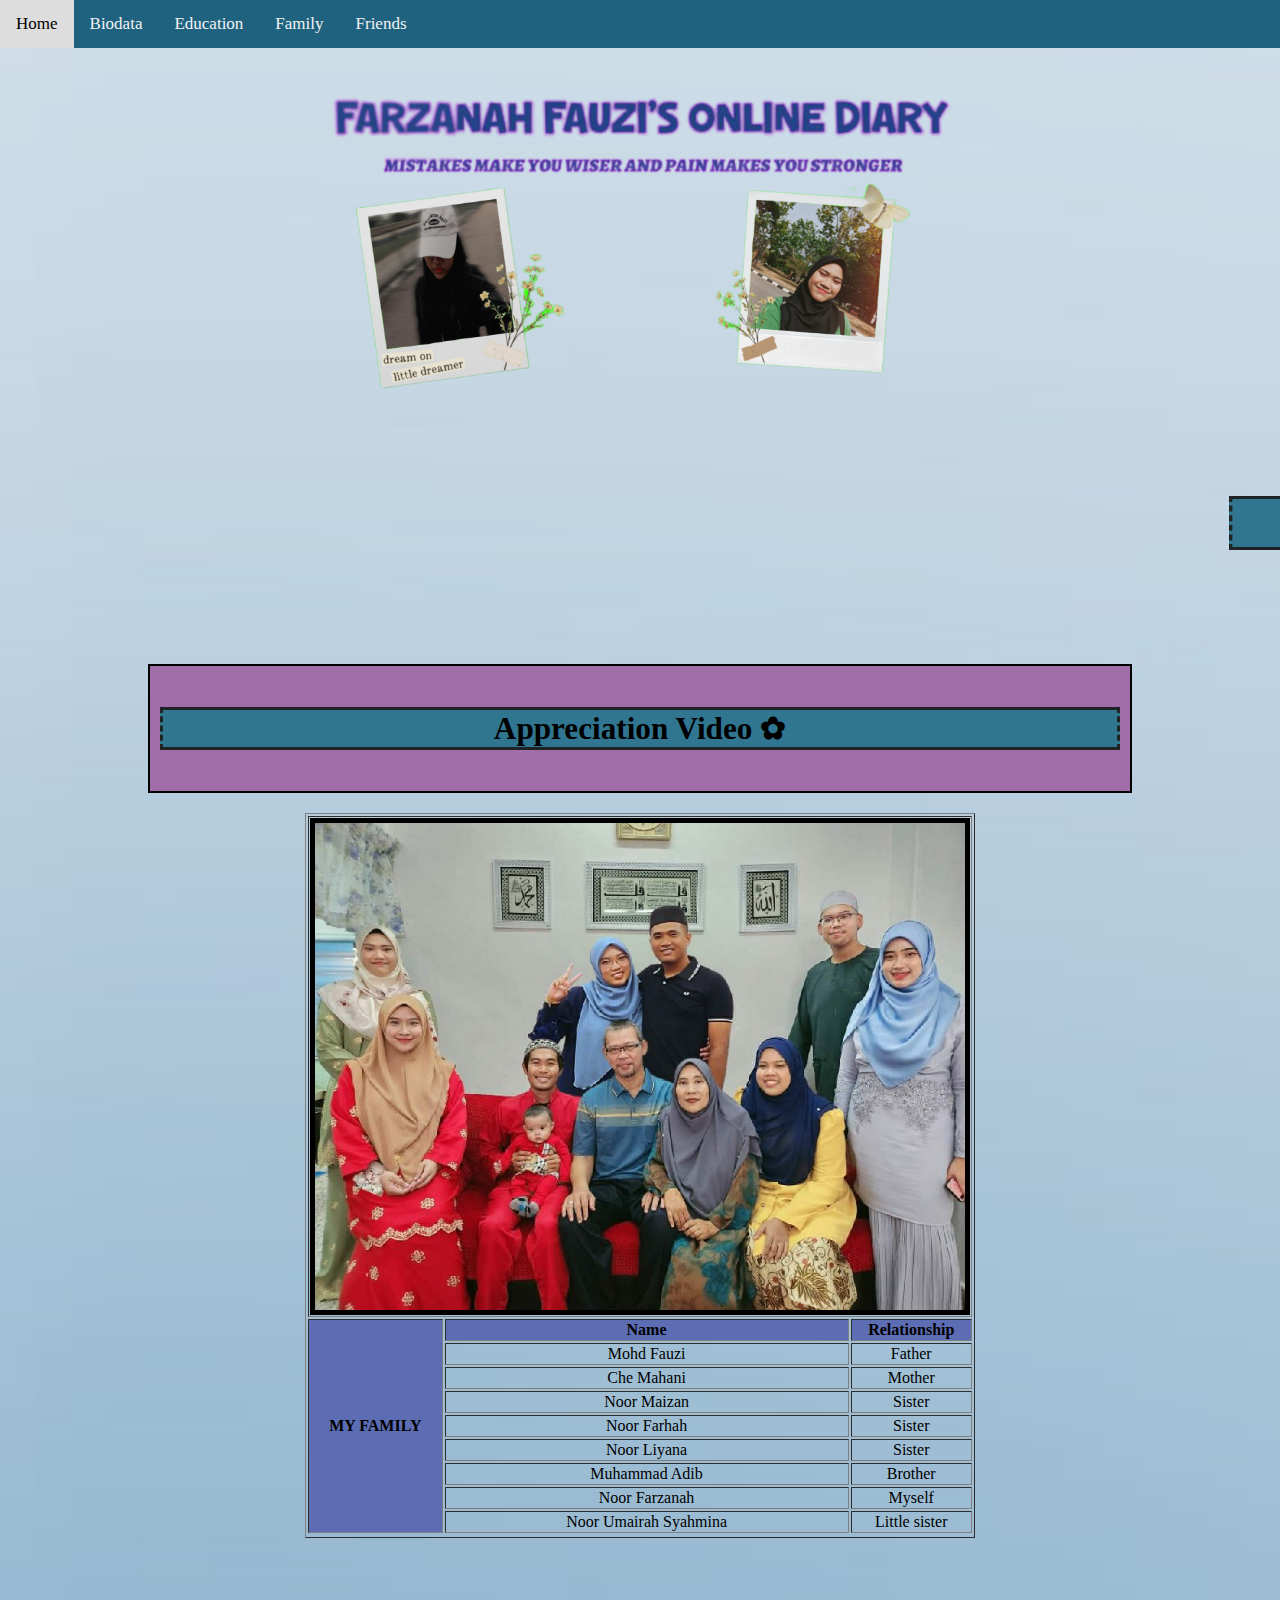
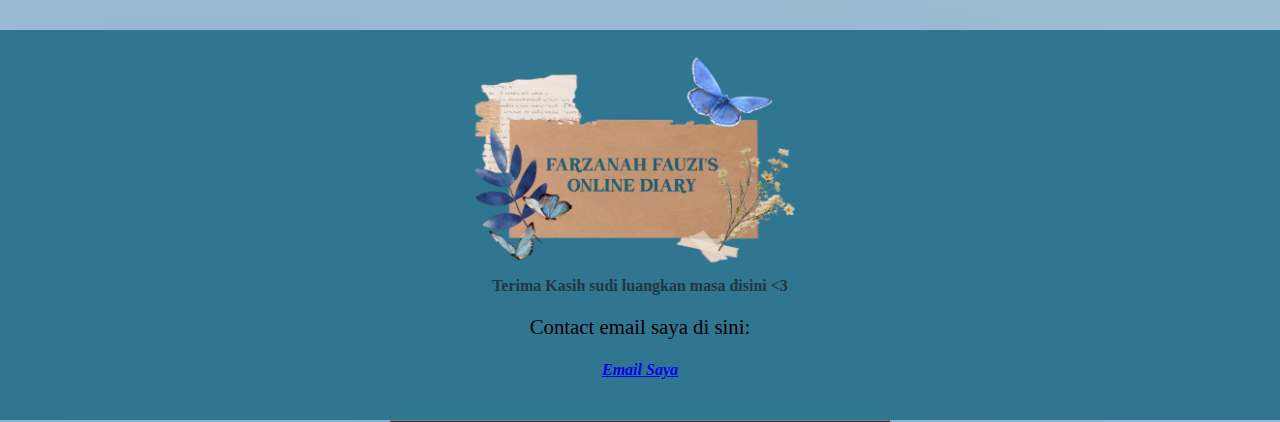
<file: family.html>
<html>
<head>
<meta name="viewport" content="width=device-width, initial-scale=1">
<link rel="stylesheet" href="https://cdnjs.cloudflare.com/ajax/libs/font-awesome/4.7.0/css/font-awesome.min.css">
<style>
body {
        background-image:url("images/backgroundbelakang.jpg");
        background-size: cover;
        background-repeat: no-repeat;
  margin: 0;
  font-family: Arial, Helvetica, sans-serif;
}


.topnav {
  overflow: hidden;
  background-color: #1f6280;
}

.topnav a {
  float: left;
  display: block;
  color: #f2f2f2;
  text-align: center;
  padding: 14px 16px;
  text-decoration: none;
  font-size: 17px;
}

.topnav a:hover {
  background-color: #ddd;
  color: black;
}

.topnav a.active {
  background-color: #04AA6D;
  color: white;
}

.topnav .icon {
  display: none;
}

.dropdown {
  float: left;
  overflow: hidden;
}

.dropdown .dropbtn {
  font-size: 17px;  
  border: none;
  outline: none;
  color: #f2f2f2;
  padding: 14px 16px;
  background-color: inherit;
  font-family: inherit;
  margin: 0;
}

.dropdown-content {
  display: none;
  position: absolute;
  background-color: #f9f9f9;
  min-width: 160px;
  z-index: 1;
}

.dropdown-content a {
  float: none;
  color: black;
  padding: 12px 16px;
  text-decoration: none;
  display: block;
  text-align: left;
}

.topnav a:hover, .dropdown:hover .dropbtn {
  background-color: #ddd;
  color: black;
}

.dropdown-content a:hover {
  background-color: #ddd;
  color: black;
}

.dropdown:hover .dropdown-content {
  display: block;
}

@media screen and (max-width: 600px) {
  .topnav a:not(:first-child) {display: none;}
  .topnav a.icon {
    float: right;
    display: block;
  }
}

@media screen and (max-width: 600px) {
  .topnav.responsive {position: relative;}
  .topnav.responsive .icon {
    position: absolute;
    right: 0;
    top: 0;
  }
  .topnav.responsive a {
    float: none;
    display: block;
    text-align: left;
  }
}
</style>
</head>

<body>

<!-- Simulate a smartphone / tablet -->
<div class="mobile-container">


<link rel="stylesheet" 
href="https://cdnjs.cloudflare.com/ajax/libs/font-awesome/4.7.0/css/font-awesome.min.css">

<!-- Simulate a smartphone / tablet -->
<div class="mobile-container">

<div class="navbar">
<div class="topnav" id="myTopnav">
  <a href="index.html">Home</a>
  <a href="biodata.html">Biodata</a>
  <a href="education.html">Education</a>
  <a href="family.html">Family</a>
  <a href="friends.html">Friends</a>
  
 
  <a href="javascript:void(0);" class="icon" onclick="myFunction()">&#9776;</a>
</div>

<!-- Simulate a smartphone / tablet -->
<div class="mobile-container">

<center>
  <img src="images/headerijie.png" width="50%" class="header-image">
</center>

<style>
h3 {
  color: white;
  font-family: Verdana;
  font-size: 200%;
-webkit-text-stroke: 2px #e0dedf;
text-shadow: 3px 3px #FFF;
}
p  {
  color: #000;
  font-family: Century Gothic;
  font-size: 130%;
}
</style> 


<style>
p.mix {border-style: solid dashed solid dashed;
background-color: #307691;
 border-color: #1f2324;
}
</style>



<h3>
  <marquee direction="left">
    <center>
      <p class="mix">Selamat Datang Ke Diari Saya</p>
    </center>
  </marquee>
  <p></p>
</h3>

<table border="1" width="500" align="center">
<tr>
<th colspan="3"><img src="images/gambarfamily.jpg" width="660" border= "5"></th>
<tr>


<th rowspan="9" width="100" table bgcolor="#5d6db3">MY FAMILY</th>
<th width="300" table bgcolor="#5d6db3">Name</th>
<th width="30" table bgcolor="#5d6db3">Relationship</th>
<tr>
<td align="center">Mohd Fauzi</td>
<td align="center">Father</td>
<tr>
<td align="center">Che Mahani</td>
<td align="center">Mother</td>
<tr>
<td align="center">Noor Maizan</td>
<td align="center">Sister</td>
<tr>
<td align="center">Noor Farhah</td>
<td align="center">Sister</td>
<tr>
<td align="center">Noor Liyana</td>
<td align="center">Sister</td>
<tr>
<td align="center">Muhammad Adib</td>
<td align="center">Brother</td>
<tr>
<td align="center">Noor Farzanah</td>
<td align="center">Myself</td>
<tr>
<td align="center">Noor Umairah Syahmina</td>
<td align="center">Little sister</td>
<tr>


<style>
* {
  box-sizing: border-box;
}

/* Add a gray background color with some padding */
body {
  font-family: century gothic;
 
}


/* Fake image */
.fakeimg {
  background-color: #aaa;
  width: 100%;
  padding: 20px;
}




/* Add a card effect for articles */
.card {
   padding: 10px;
   margin-top: 10px;
background: #a06da8;
    margin-right: 0;
    border: 2px solid black;
}

/* Clear floats after the columns */
.row:after {
  content: "";
  display: table;
  clear: both;
}

/* Footer */
.footer {
  padding: 20px;
  text-align: center;
color: #203740;
  background: #307691;
  margin-top: 20px;
}
  



/* Responsive layout - when the screen is less than 800px wide, make the two columns stack on top of each other instead of next to each other */
@media screen and (max-width: 800px) {
  .leftcolumn, .rightcolumn {   
    width: 100%;
    padding: 0;
  }
}
</style>

<style>
* {
  box-sizing: border-box;
}

.column {
  float: left;
  width: 33.33%;
  padding: 5px;
}

/* Clearfix (clear floats) */
.row::after {
  content: "";
  clear: both;
  display: table;
}
</style>



<style>
  .centercolumn {
    padding: 20px;
    float: center;
    width: 80%; 
    text-align: center;
    margin: 0 auto;
  }
</style>




<div class="row">
  <div class="centercolumn">
    <div class="card">
      <h2><center><p class="mix">Appreciation Video ✿ </p></center></h2>
      <table border="1" width="500" align="center">


<br>
<br>
<br>
<br>



<div class="footer">
<center><img src="images/footerijie.png" width="30%"></center>
<b>Terima Kasih sudi luangkan masa disini <3</b>
<p>Contact email saya di sini: <a href="mailto: noorfarzanahfauzi@gmail.com"></a></p><h4><a href="mailto: noorfarzanahfauzi@gmail.com"><i>Email Saya</i></a><p></p></h4>
<p></p>
</div>


</div>







  </body>
</html>
</file>
